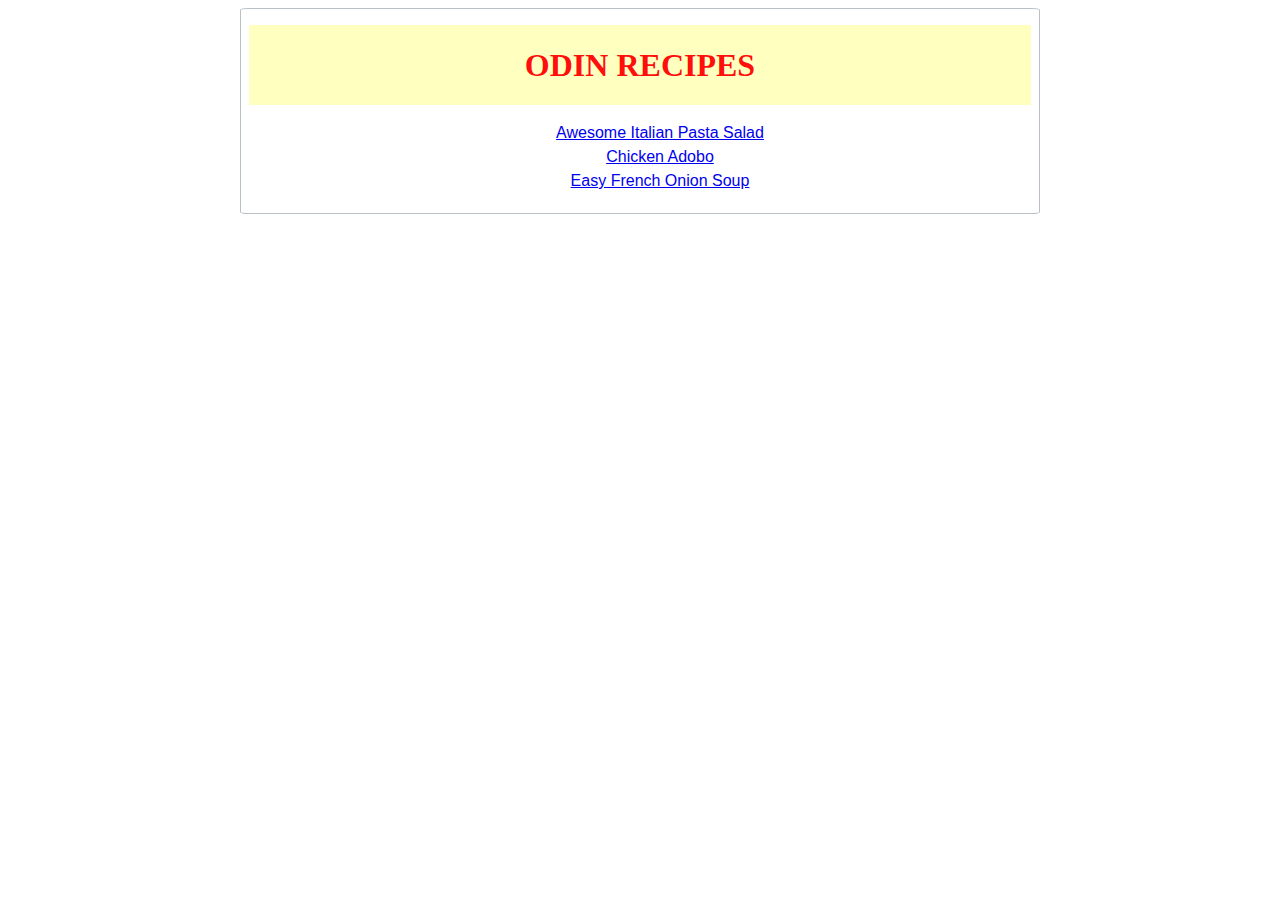
<file: index.html>
<!DOCTYPE html>
<html lang="en">
<head>
    <meta charset="UTF-8">
    <meta http-equiv="X-UA-Compatible" content="IE=edge">
    <meta name="viewport" content="width=device-width, initial-scale=1.0">
    <title>Odin Recipes</title>
    <link rel="stylesheet" href="styles.css" />
</head>
<body>
    <div class="container">
    <h1 class="header centered">Odin Recipes</h1>
    <ul class="plain-list centered">
    <li><a href="recipes/italian-pasta-salad.html">Awesome Italian Pasta Salad</a></li>
    <li><a href="recipes/chicken-adobo.html">Chicken Adobo</a></li>
    <li><a href="recipes/french-onion-soup.html">Easy French Onion Soup</a></li>
    </ul>
    </div>
</body>
</html>
</file>
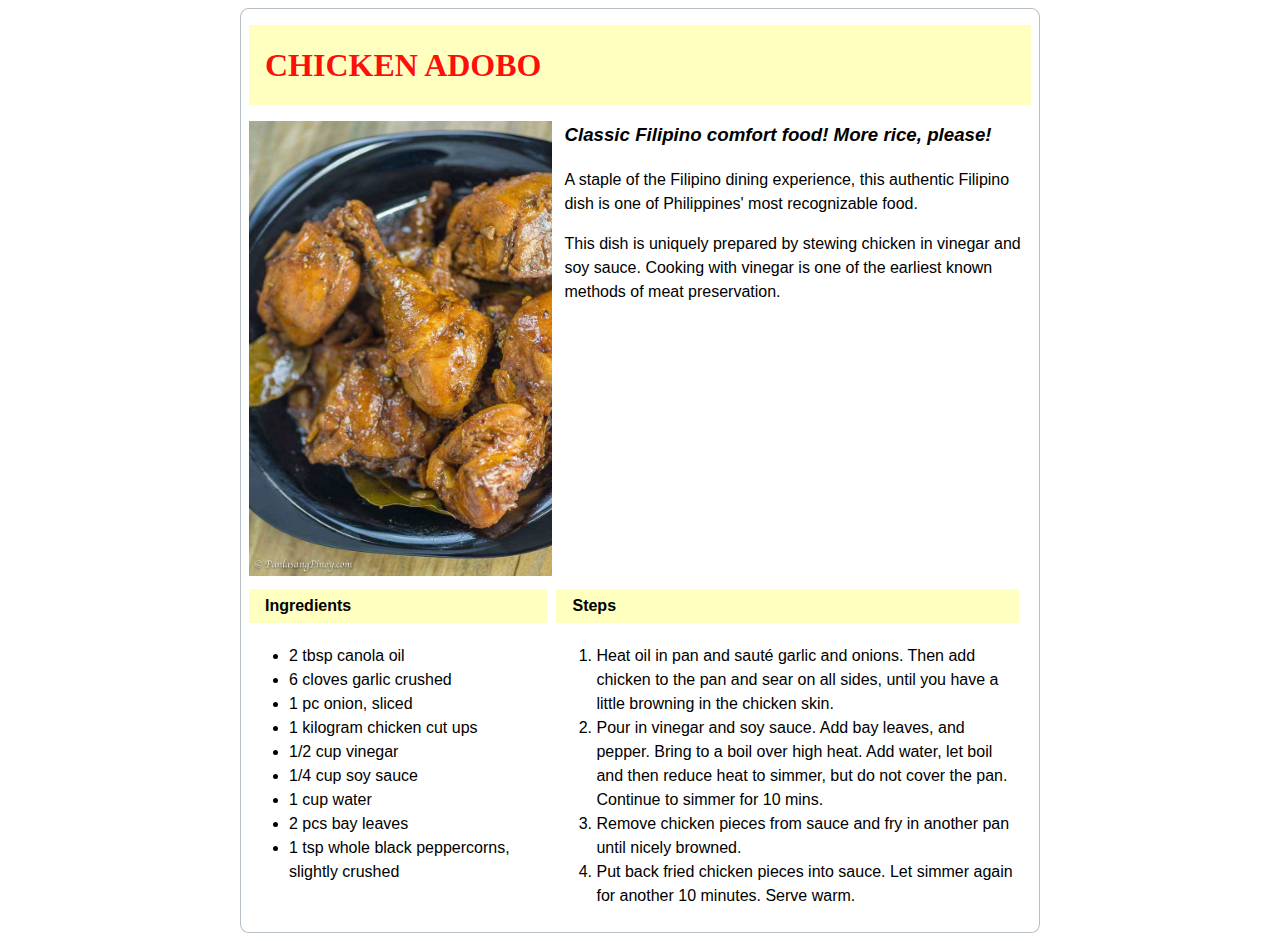
<file: recipes/chicken-adobo.html>
<!DOCTYPE html>
<html lang="en">
<head>
    <meta charset="UTF-8">
    <meta http-equiv="X-UA-Compatible" content="IE=edge">
    <meta name="viewport" content="width=device-width, initial-scale=1.0">
    <title>Chicken Adobo</title>
    <link rel="stylesheet" href="../styles.css" />
</head>
<body>
    <div class="container">
        <h1 class="header">Chicken Adobo</h1>
        <img src="../images/chicken-adobo.jpg">
        <div class="blurb">
            <h3 class="subheader">Classic Filipino comfort food! More rice, please!</h3>
            <p>A staple of the Filipino dining experience, this authentic Filipino dish is one of Philippines' most recognizable food.</p>
            <p>This dish is uniquely prepared by stewing chicken in vinegar and soy sauce. Cooking with vinegar is one of the earliest known methods of meat preservation.</p>
        </div>
        <div class="ingredients">
            <h4>Ingredients</h4>
            <ul>
                <li>2 tbsp canola oil</li>
                <li>6 cloves garlic crushed</li>
                <li>1 pc onion, sliced</li>
                <li>1 kilogram chicken cut ups</li>
                <li>1/2 cup vinegar</li>
                <li>1/4 cup soy sauce</li>
                <li>1 cup water</li>
                <li>2 pcs bay leaves</li>
                <li>1 tsp whole black peppercorns, slightly crushed</li>
            </ul>
        </div>
        <div class="directions">
            <h4>Steps</h4>
            <ol>
                <li>Heat oil in pan and sauté garlic and onions. Then add chicken to the pan and sear on all sides, until you have a little browning in the chicken skin.</li>
                <li>Pour in vinegar and soy sauce. Add bay leaves, and pepper. Bring to a boil over high heat. Add water, let boil and then reduce heat to simmer, but do not cover the pan. Continue to simmer for 10 mins.</li>
                <li>Remove chicken pieces from sauce and fry in another pan until nicely browned.</li>
                <li>Put back fried chicken pieces into sauce. Let simmer again for another 10 minutes. Serve warm.</li>
            </ol>
        </div>
    </div>
</body>
</html>
</file>
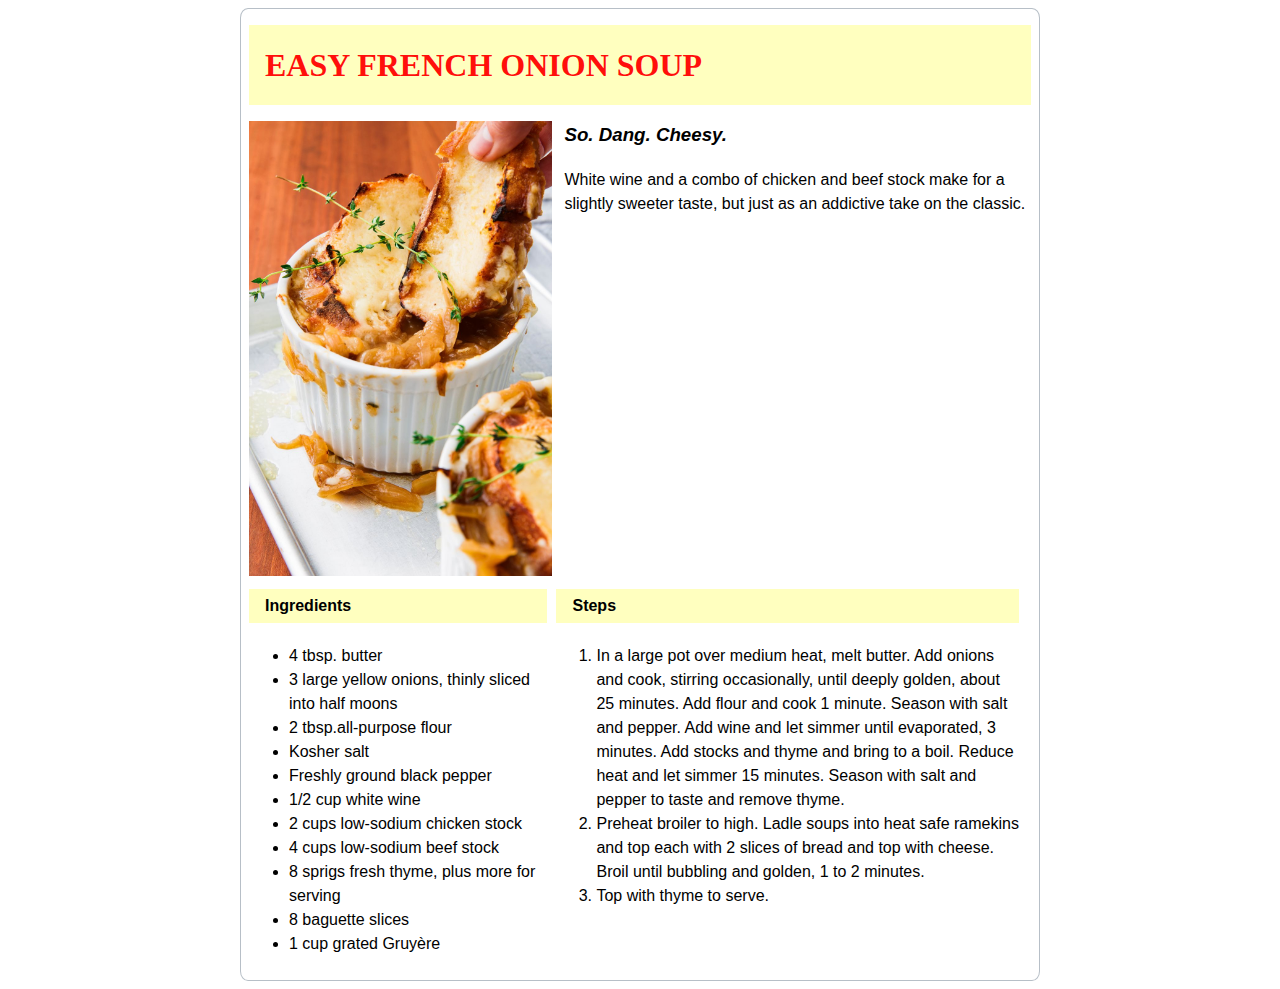
<file: recipes/french-onion-soup.html>
<!DOCTYPE html>
<html lang="en">
<head>
    <meta charset="UTF-8">
    <meta http-equiv="X-UA-Compatible" content="IE=edge">
    <meta name="viewport" content="width=device-width, initial-scale=1.0">
    <title>French Onion Soup</title>
    <link rel="stylesheet" href="../styles.css" />
</head>
<body>
    <div class="container">
        <h1 class="header">Easy French Onion Soup</h1>
        <img src="../images/delish-french-onion-soup.jpg">
        <div class="blurb">
                <h3 class="subheader">So. Dang. Cheesy.</h3>
                <p>White wine and a combo of chicken and beef stock make for a slightly sweeter taste, but just as an addictive take on the classic.</p>
        </div>
        <div class="ingredients">
            <h4>Ingredients</h4>
            <ul>
                <li>4 tbsp. butter</li>
                <li>3 large yellow onions, thinly sliced into half moons</li>
                <li>2 tbsp.all-purpose flour</li>
                <li>Kosher salt</li>
                <li>Freshly ground black pepper</li>
                <li>1/2 cup white wine</li>
                <li>2 cups low-sodium chicken stock</li>
                <li>4 cups low-sodium beef stock</li>
                <li>8 sprigs fresh thyme, plus more for serving</li>
                <li>8 baguette slices</li>
                <li>1 cup grated Gruyère</li>
            </ul>
        </div>
        <div class="directions">
            <h4>Steps</h4>
            <ol>
                <li>In a large pot over medium heat, melt butter. Add onions and cook, stirring occasionally, until deeply golden, about 25 minutes. Add flour and cook 1 minute. Season with salt and pepper. Add wine and let simmer until evaporated, 3 minutes. Add stocks and thyme and bring to a boil. Reduce heat and let simmer 15 minutes. Season with salt and pepper to taste and remove thyme. </li>
                <li>Preheat broiler to high. Ladle soups into heat safe ramekins and top each with 2 slices of bread and top with cheese. Broil until bubbling and golden, 1 to 2 minutes.</li>
                <li>Top with thyme to serve.</li>
            </ol>
        </div>
    </div>
</body>
</html>
</file>
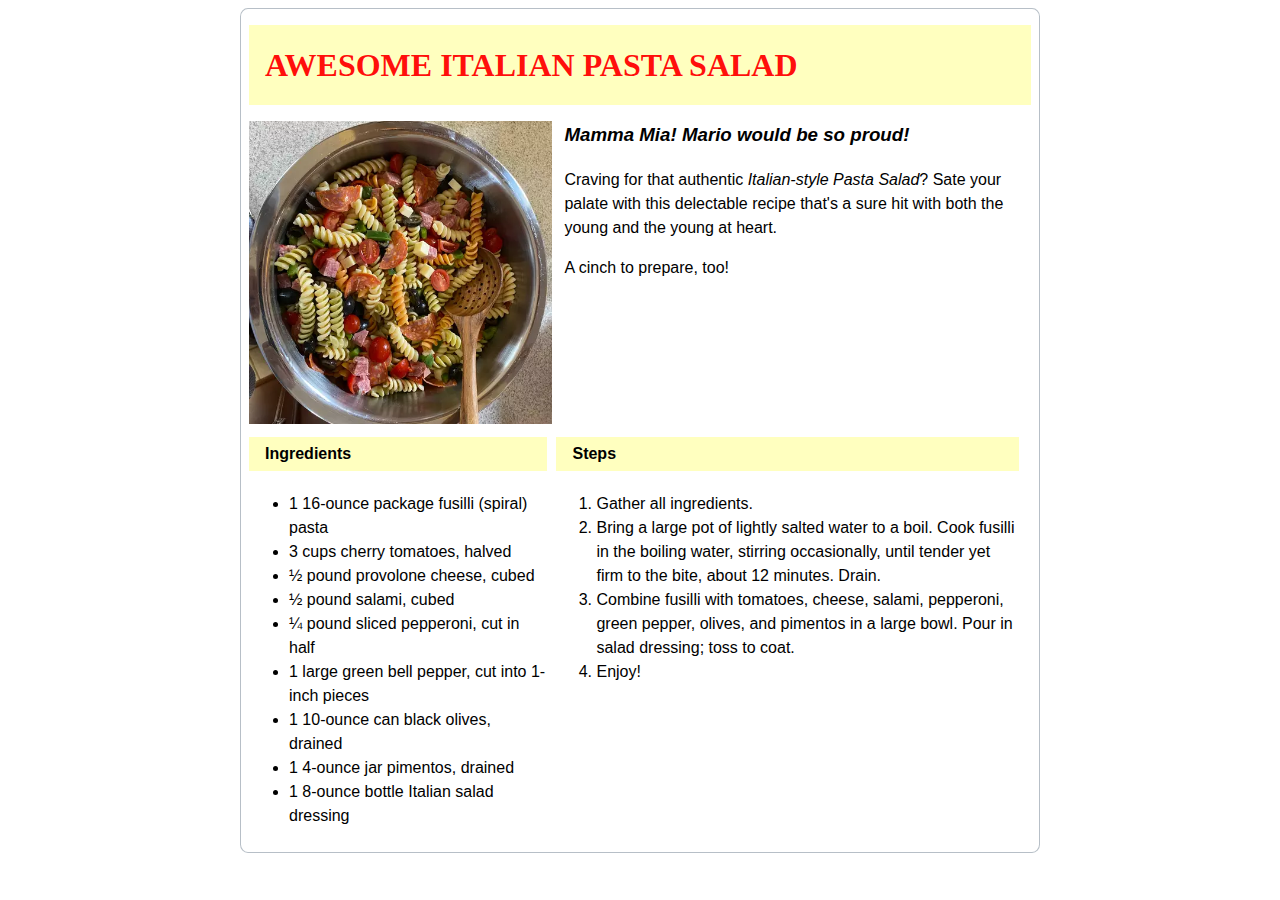
<file: recipes/italian-pasta-salad.html>
<!DOCTYPE html>
<html lang="en">
<head>
    <meta charset="UTF-8">
    <meta http-equiv="X-UA-Compatible" content="IE=edge">
    <meta name="viewport" content="width=device-width, initial-scale=1.0">
    <title>Italian Pasta Salad</title>
    <link rel="stylesheet" href="../styles.css" />
</head>
<body>
    <div class="container">
        <h1 class="header">Awesome Italian Pasta Salad</h1>
        <img src="../images/italian-pasta-salad.jpg">
        <div class="blurb">
            <h3 class="subheader">Mamma Mia! Mario would be so proud!</h3>
            <p>Craving for that authentic <em>Italian-style Pasta Salad</em>? 
            Sate your palate with this delectable recipe that's a sure hit with both the young 
            and the young at heart.</p>
            <p>A cinch to prepare, too!</p>
        </div>
        <div class="ingredients">
            <h4>Ingredients</h4>
            <ul>
                <li>1 16-ounce package fusilli (spiral) pasta</li>
                <li>3 cups cherry tomatoes, halved</li>
                <li>½ pound provolone cheese, cubed</li>
                <li>½ pound salami, cubed</li>
                <li>¼ pound sliced pepperoni, cut in half</li>
                <li>1 large green bell pepper, cut into 1-inch pieces</li>
                <li>1 10-ounce can black olives, drained</li>
                <li>1 4-ounce jar pimentos, drained</li>
                <li>1 8-ounce bottle Italian salad dressing</li>
            </ul>
        </div>
        <div class="directions">
            <h4>Steps</h4>
            <ol>
                <li>Gather all ingredients.</li>
                <li>Bring a large pot of lightly salted water to a boil. Cook fusilli in the boiling water, stirring occasionally, until tender yet firm to the bite, about 12 minutes. Drain.</li>
                <li>Combine fusilli with tomatoes, cheese, salami, pepperoni, green pepper, olives, and pimentos in a large bowl. Pour in salad dressing; toss to coat.</li>
                <li>Enjoy!</li>
            </ol>
        </div>
    </div>
</body>
</html>
</file>
<file: styles.css>
* {
  line-height: 1.5;
  box-sizing: border-box;
}

body {
  font-family: Verdana, Tahoma, sans-serif;
}

img {
  height: auto;
  width: 303px;
  display: inline-block;
  margin-top: 8px;
  margin-right: 8px;
  margin-bottom: 8px;
  vertical-align: top;
}

h1 {
  color: #ff0000F0;
  background-color: #ffff0040;
  text-transform: uppercase;
}

h3 {
  font-style: italic;
  margin-top: 0;
}

h4 {
  background-color: #ffff0040;
  padding-top: 5px;
  padding-bottom: 5px;
  padding-left: 16px;
  margin-top: 0;
}

.centered {
  text-align: center;
  margin-bottom: 0;
}

.header {
  font-family: 'Times New Roman', Times, serif;
  padding: 16px;
  margin-top: 8px;
  margin-bottom: 8px;
}

.plain-list {
  list-style: none;
  margin-bottom: 12px;
}

.container {
  width: 800px;
  border: 1px solid #70809080;
  border-radius: 1%;
  padding: 8px;
  margin: auto;
}

div.blurb {
  width: 463px;
  display: inline-block;
  vertical-align: top;
  margin-top: 8px;
  margin-bottom: 8px;
}

div.ingredients,
div.directions {
  display: inline-block;
  vertical-align: top;
  margin-right: auto;
  margin-top: 5px;
}

div.ingredients {
  width: 303px;
  padding-right: 5px;
}

div.directions {
  width: 463px;
}
</file>
